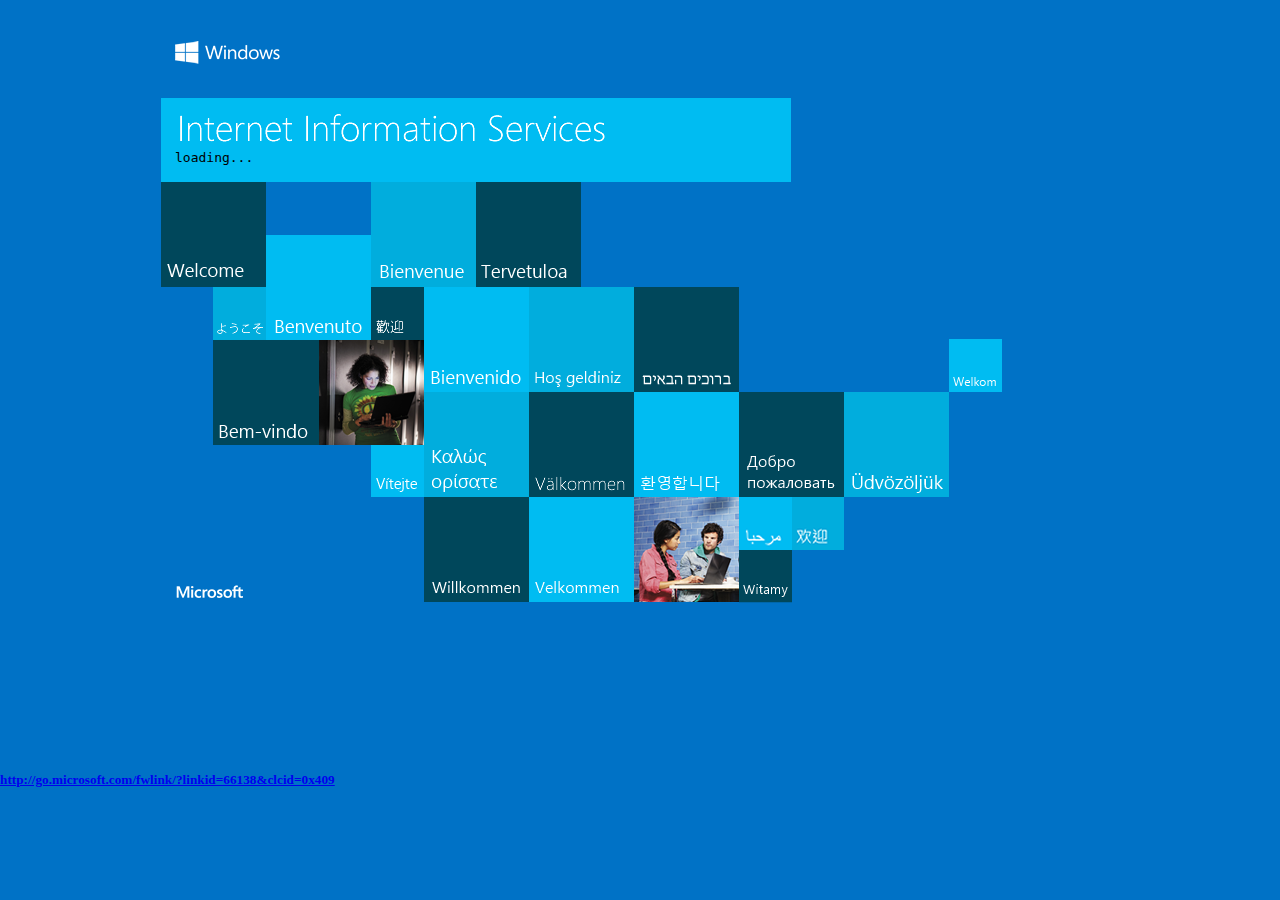
<file: wwwroot/index.html>
<!DOCTYPE html>
<html lang="zh-cn">
<head>
  <meta charset="UTF-8">
	<title>IIS 10</title>
	<meta name="viewport" content="width=device-width, initial-scale=1.0">
	<link rel="shortcut icon" href="https://s3.shawxu.net/images/favicons/xx-v1/favicon.ico">
  <link rel="stylesheet" href="https://s3.shawxu.net/css/bootstrap.min.css">
	<style>
    body {
      color: #000000;
      background-color: #0072C6;
      margin: 0;
    }

    #container pre {
      padding: 130px 0 0 30px;
      width: 960px;
      margin: 20px auto 0;
      height: 600px;
      background-image: url("assets/images/iisstart.png");
      background-repeat: no-repeat;
    }
	</style>
</head>
<body>
	<main id="container">
		<article>
      <pre id="txt_out">loading...</pre>
      <h5>
        <a href="http://go.microsoft.com/fwlink/?linkid=66138&amp;clcid=0x409">http://go.microsoft.com/fwlink/?linkid=66138&amp;clcid=0x409</a>
      </h5>
		</article>
	</main>
	<script data-main="assets/script/main.js" src="https://s3.shawxu.net/js/lib/requirejs/require.js.2.3.6.min.js"></script>
</body>
</html>
</file>
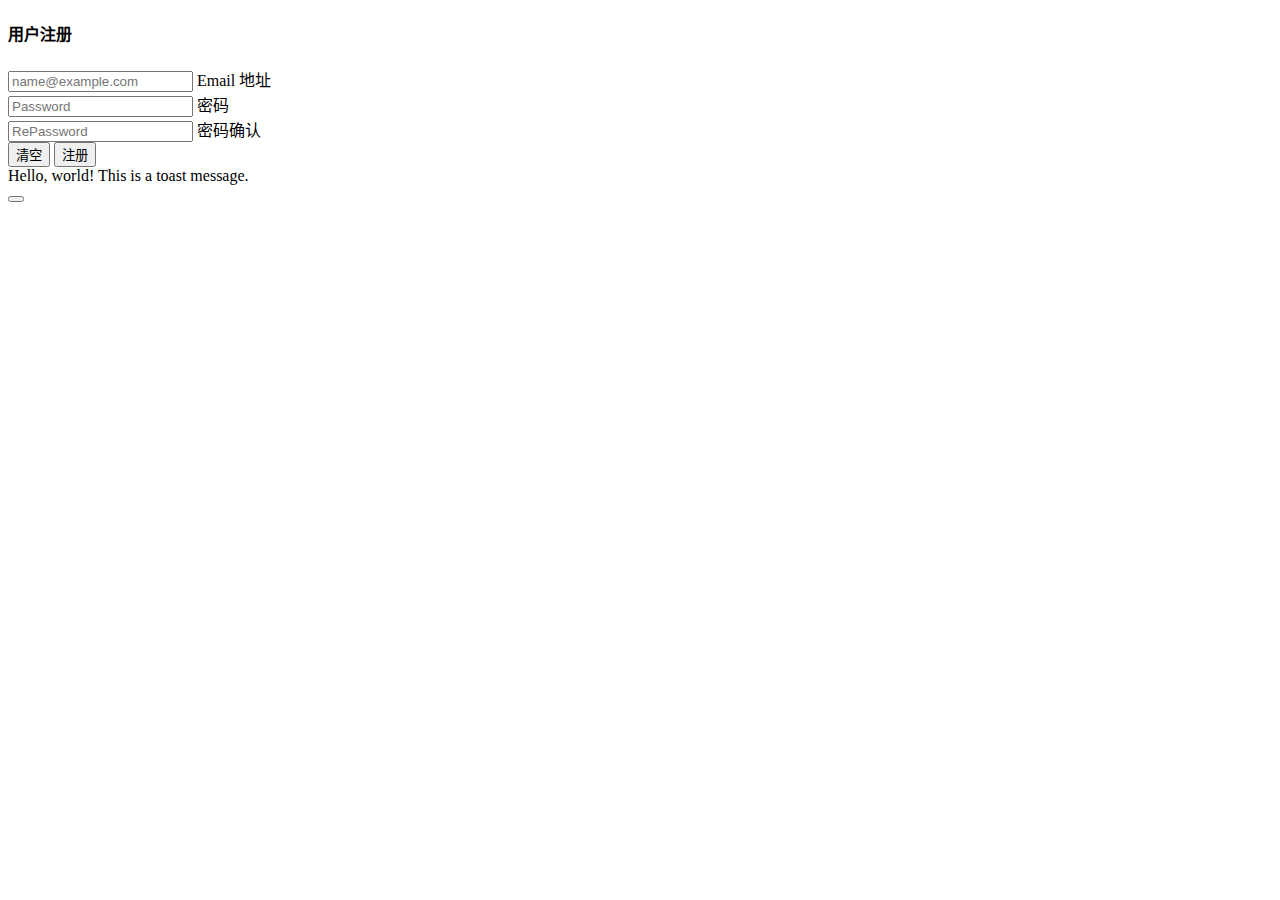
<file: wwwroot/signup/index.html>
<!DOCTYPE html>
<html lang="zh-cn">
<head>
  <meta charset="UTF-8">
  <title>Sign up</title>
  <meta name="viewport" content="width=device-width, initial-scale=1.0">
  <link rel="stylesheet" href="https://s3.shawxu.net/css/bootstrap.min.css">
	<link rel="shortcut icon" href="https://s3.shawxu.net/images/favicons/xx-v1/favicon.ico">
</head>
<body>
  <main>
    <article class="container">
      <h4>用户注册</h4>
      <!--<form name="signupForm" id="signupFm" method="post" target="postedFormSandbox" action="https://shawxu.cn/account/signup/" enctype="application/x-www-form-urlencoded">-->
      <form name="signupForm" id="signupFm" method="post" action="https://shawxu.cn/account/signup/" enctype="application/x-www-form-urlencoded">
          <div class="form-floating mb-3">
          <input name="email" id="signEmail" type="email" class="form-control" placeholder="name@example.com">
          <label for="signEmail">Email 地址</label>
        </div>
        <div class="form-floating mb-3">
          <input id="signPwd" type="password" class="form-control" placeholder="Password">
          <label for="signPwd">密码</label>
        </div>
        <div class="form-floating mb-3">
          <input id="signRePwd" type="password" class="form-control" placeholder="RePassword">
          <label for="signRePwd">密码确认</label>
        </div>
        <!--<input type="hidden" name="pwd">-->
        <button class="btn btn-secondary" type="reset">清空</button>
        <button class="btn btn-primary" type="submit">注册</button>
      </form>
    </article>
  </main>
  <div class="toast-container top-50 start-50 translate-middle">
    <div id="btsToast" class="toast align-items-center text-bg-success" role="alert" aria-live="assertive" aria-atomic="true">
      <div class="d-flex">
        <div class="toast-body">
          Hello, world! This is a toast message.
        </div>
        <button type="button" class="btn-close me-2 m-auto" data-bs-dismiss="toast" aria-label="Close"></button>
      </div>
    </div>
  </div>
  <!--<iframe title="hidden" name="postedFormSandbox" id="pFormSandbox" srcdoc="&lt;html&gt;&lt;/html&gt;" width="1" height="1"></iframe>-->
  <script data-main="/assets/script/signup/main.js" src="https://s3.shawxu.net/js/lib/requirejs/require.js.2.3.6.min.js"></script>
</body>
</html>
</file>
